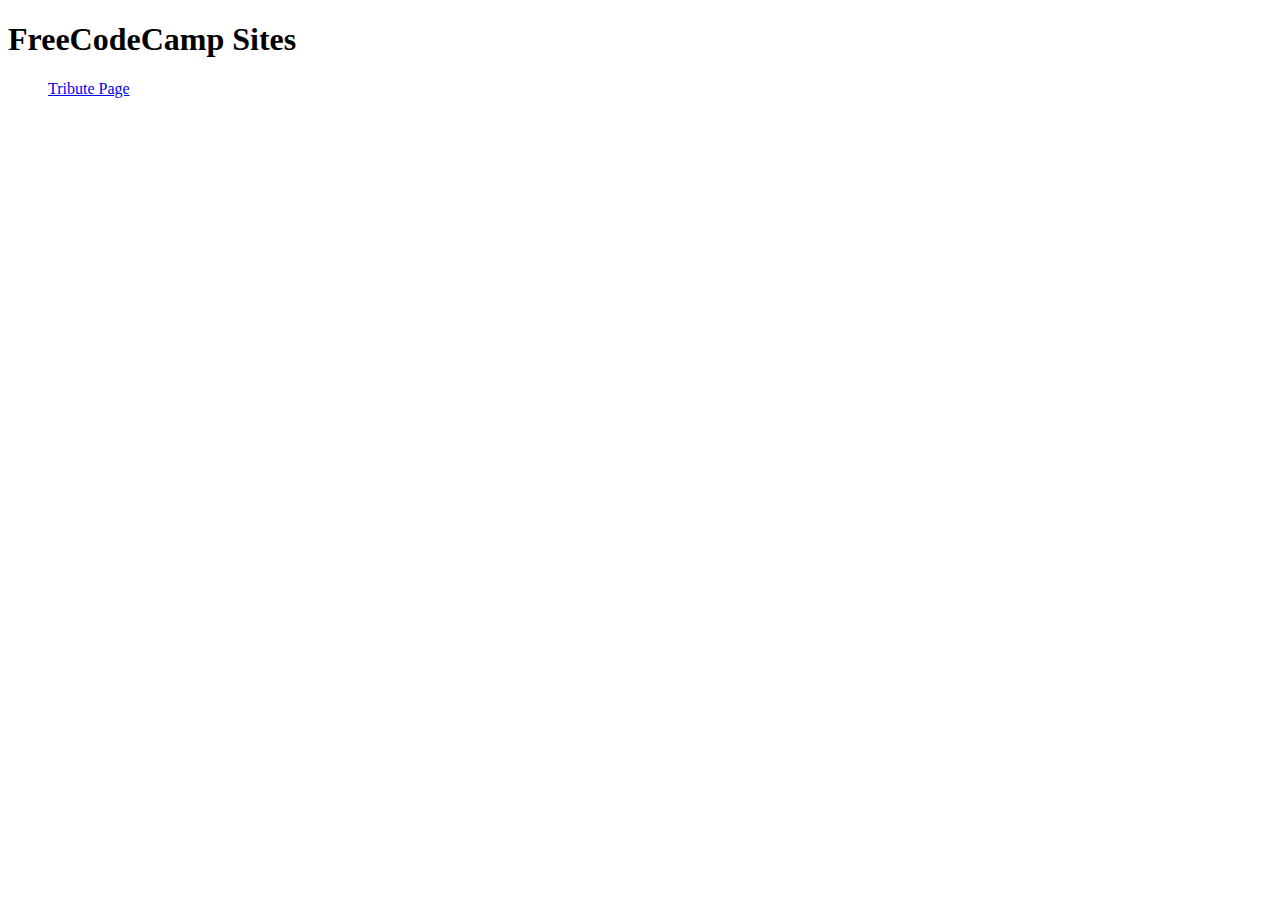
<file: index.html>
<!DOCTYPE html>
<html lang="en">
<head>
    <meta charset="UTF-8">
    <meta name="viewport" content="width=device-width, initial-scale=1.0">
    <meta http-equiv="X-UA-Compatible" content="ie=edge">
    <title>Home</title>
</head>
<body>
    <h1>FreeCodeCamp Sites</h1>
    <ul style="list-style: none;">
        <li>
            <a href="./tributepage">Tribute Page</a>
        </li>
    </ul>
</body>
</html>
</file>
